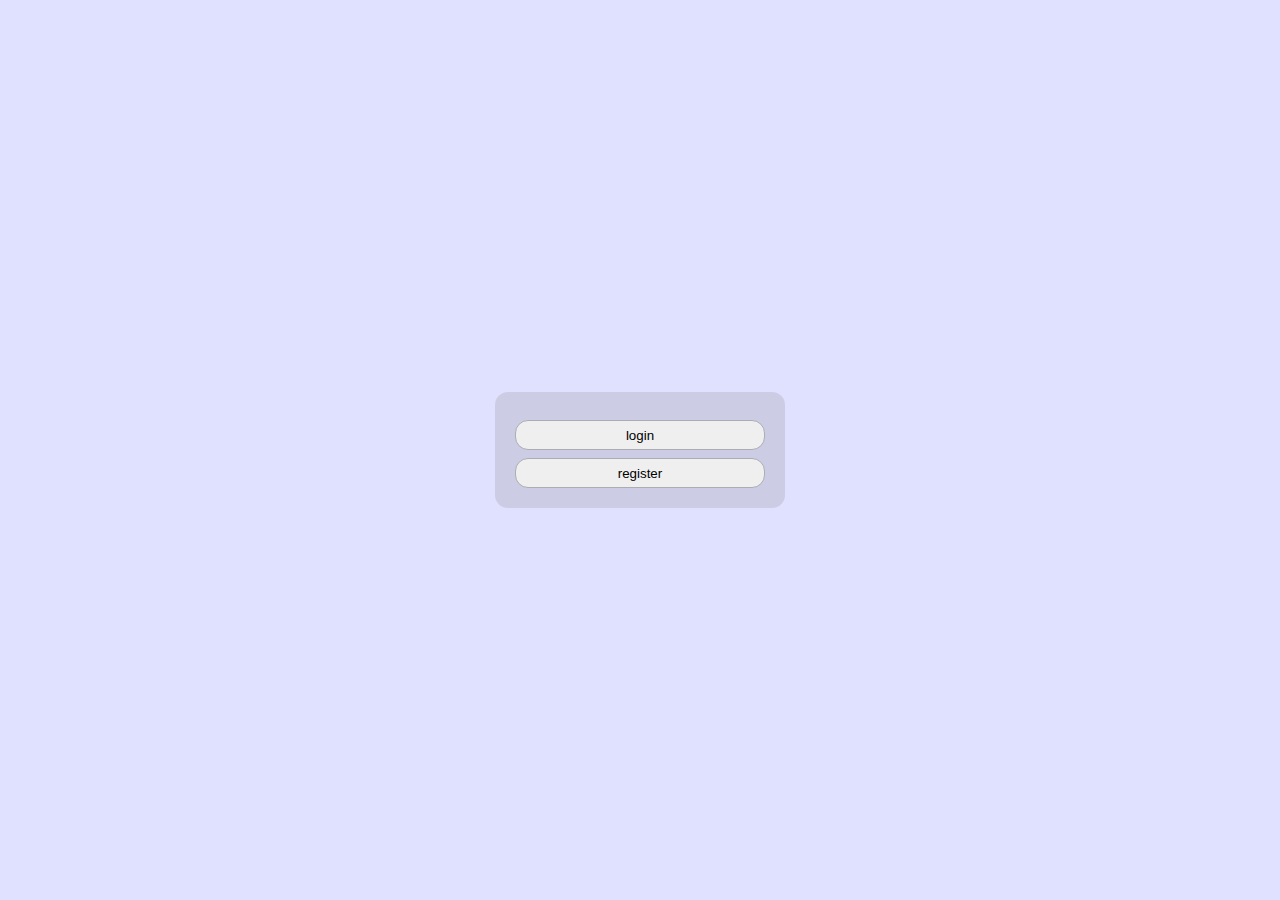
<file: WebChat/static_html/index.html>
<!DOCTYPE html>
<html>

<head>
    <title>Index</title>
    <link href='style.css' rel='stylesheet' type='text/css'>
</head>

<body>

    <div class="reg-form"> 
    
        <div class='form-row'>
            <input type='button' id='login' name='login' onclick="location.href='login.html'" value="login">
        </div>
        
        <div class='form-row'>
            <input type='button' id='logup' name='logup' onclick="location.href='register.html'" value="register">
        </div>
    
    </div>

</body>
</file>
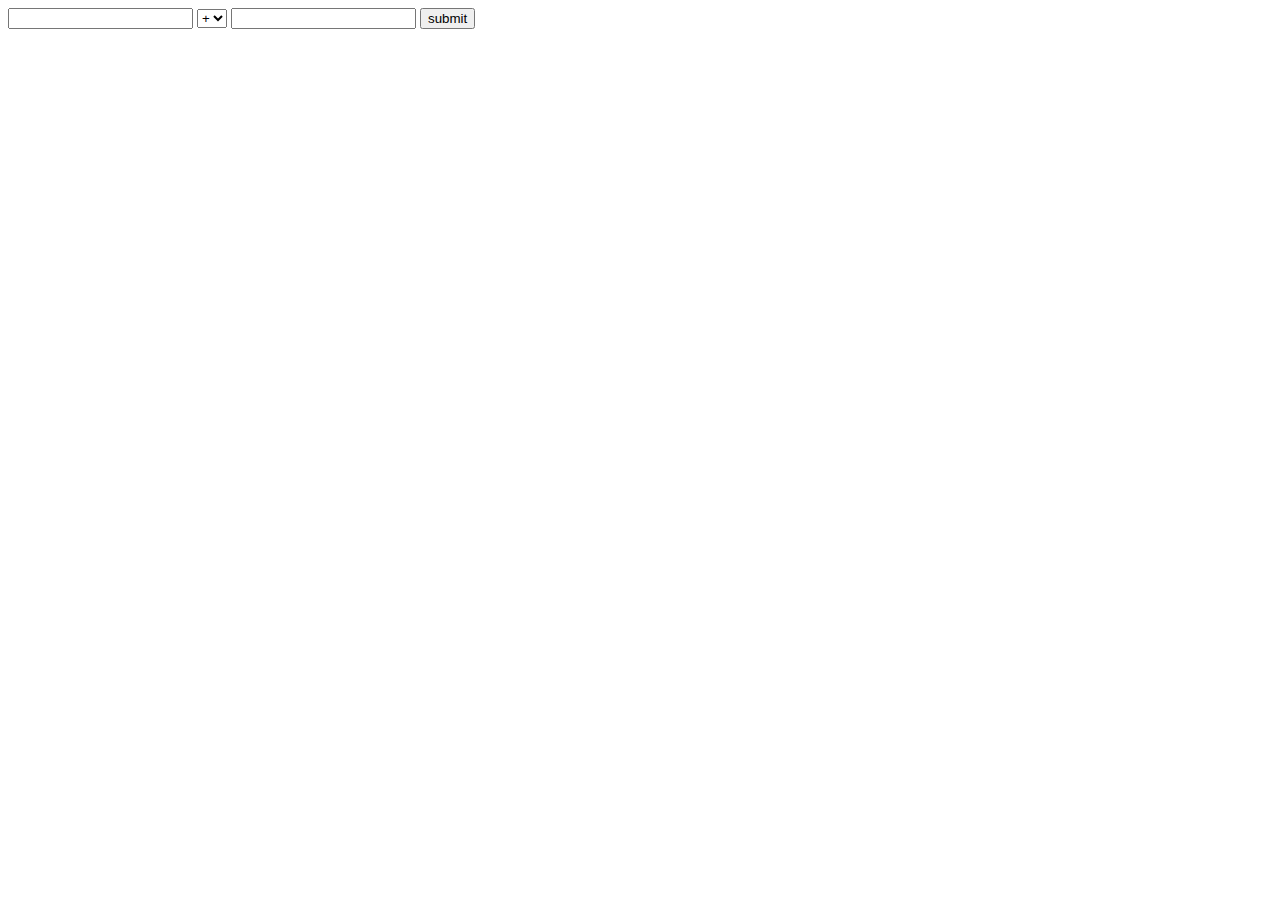
<file: epam_pract/Practice9/web/WEB-INF/index.html>
<!DOCTYPE html>
<html lang="en">
<head>
    <meta charset="UTF-8">
    <title>Part1_3</title>
</head>
<body>
<form action="Part1_2" method="post">
    <input type="text" name="x">
    <select name="op">
        <option>+</option>
        <option>-</option>
    </select>
    <input type="number" name="y">
    <input type="submit" name="submit" value="submit">
</form>
</body>
</html>
</file>
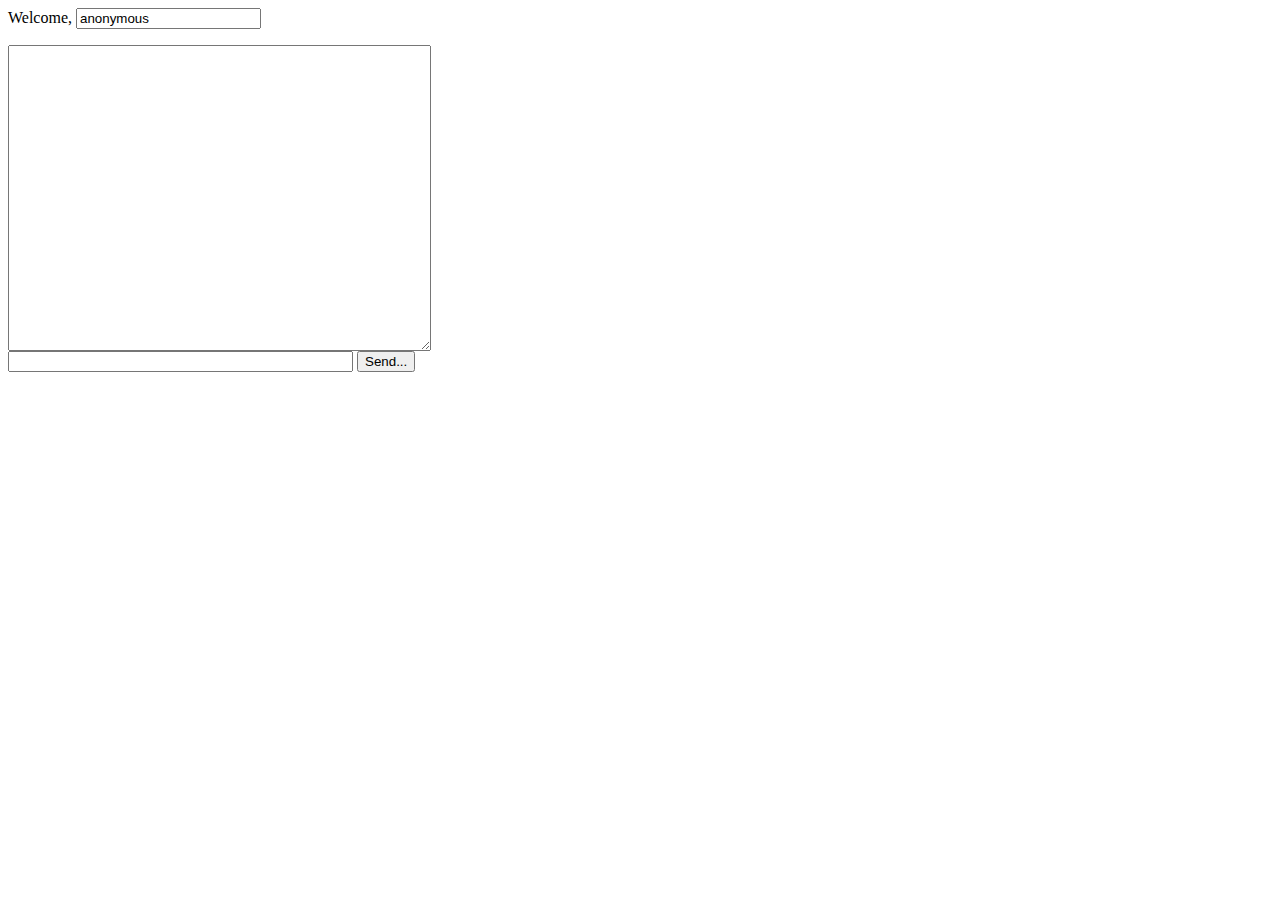
<file: WebChat/static_html/Chat.html>
<html>
<head>
    <meta charset="UTF-8"/>
    <title>L4.1: Jetty WebSocket Chat</title>
    <script type="text/javascript">
        var ws;

        function init() {
            ws = new WebSocket("ws://localhost:8080/chat");
            ws.onopen = function (event) {

            }
            ws.onmessage = function (event) {
                var $textarea = document.getElementById("messages");
                $textarea.value = $textarea.value + event.data + "\n";
            }
            ws.onclose = function (event) {

            }
        };

        function sendMessage() {
            var messageField = document.getElementById("message");
            var userNameField = document.getElementById("username");
            var message = userNameField.value + ":" + messageField.value;
            ws.send(message);
            messageField.value = '';
        }
    </script>
</head>
<body onload="init();">
<div id="body">
    <div id="menu">
        <p class="welcome">
            Welcome, <input id="username" value="anonymous"/>
        </p>

        <div style="clear: both"></div>
    </div>

    <div id="chatbox">
        <textarea id="messages" rows="20" cols="50" readonly="readonly"></textarea>
    </div>

    <form name="message" action=""onsubmit="sendMessage(); return false;">
        <input name="usermsg" type="text" id="message" size="40"/>
        <input type="button" name="submitmsg" value="Send..." onclick="sendMessage();"/>
    </form>
</div>
</body>
</html>
</file>
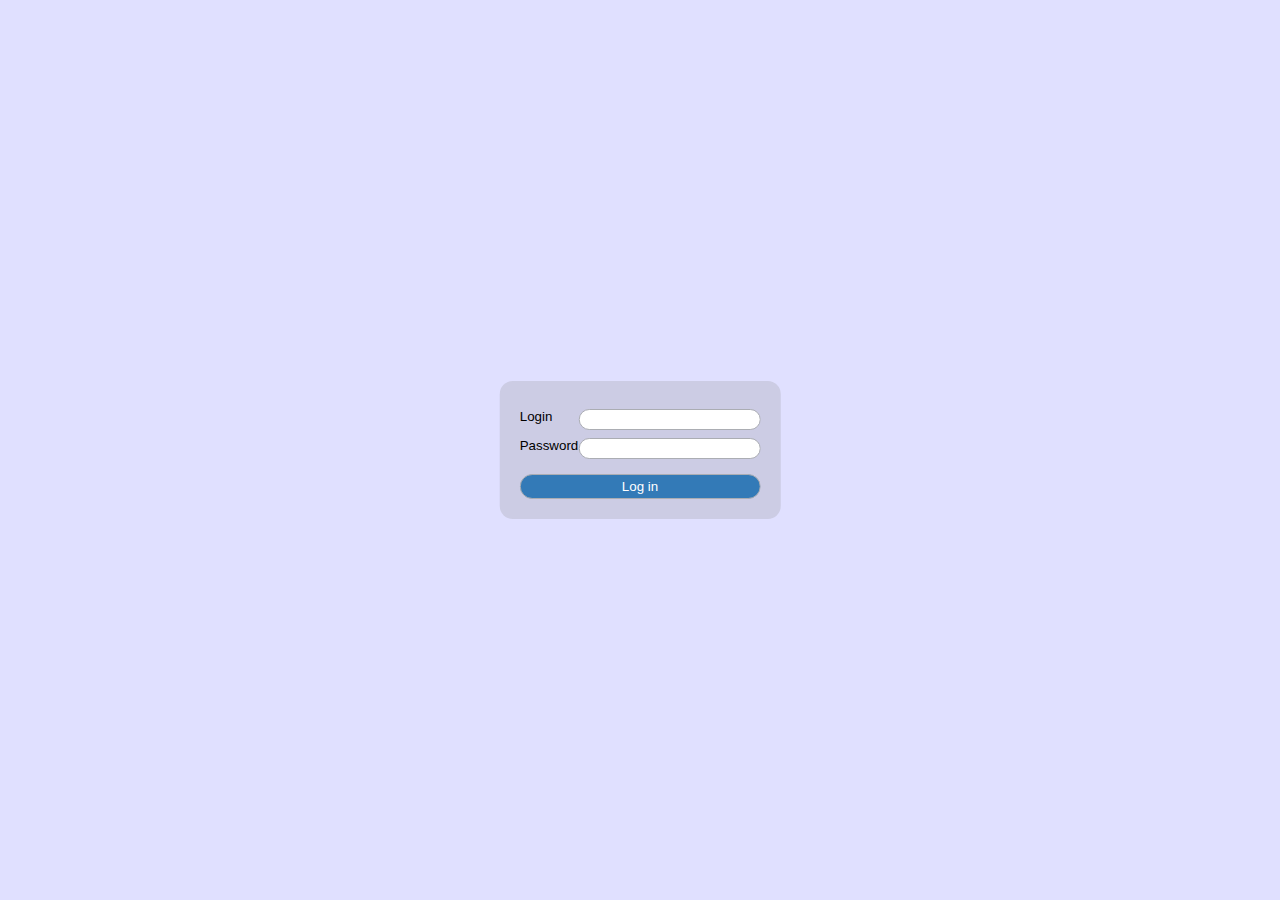
<file: WebChat/static_html/login.html>
<!DOCTYPE html>
<html>

<head>
    <title>Login</title>
    <link href='style.css' rel='stylesheet' type='text/css'>
</head>

<body>


<form method='post' class='reg-form' action="/signin">

    <div class='form-row'>
        <label for='form_fname'>Login</label>
        <input type='text' id='form_fname' name='login'>
    </div>

    <div class='form-row'>
        <label for='form_sname'>Password</label>
        <input type='text' id='form_sname' name='password'>
    </div>

    <div class="form-row">
        <input type="submit" value='Log in'>
    </div>

</form>

</body>
</file>
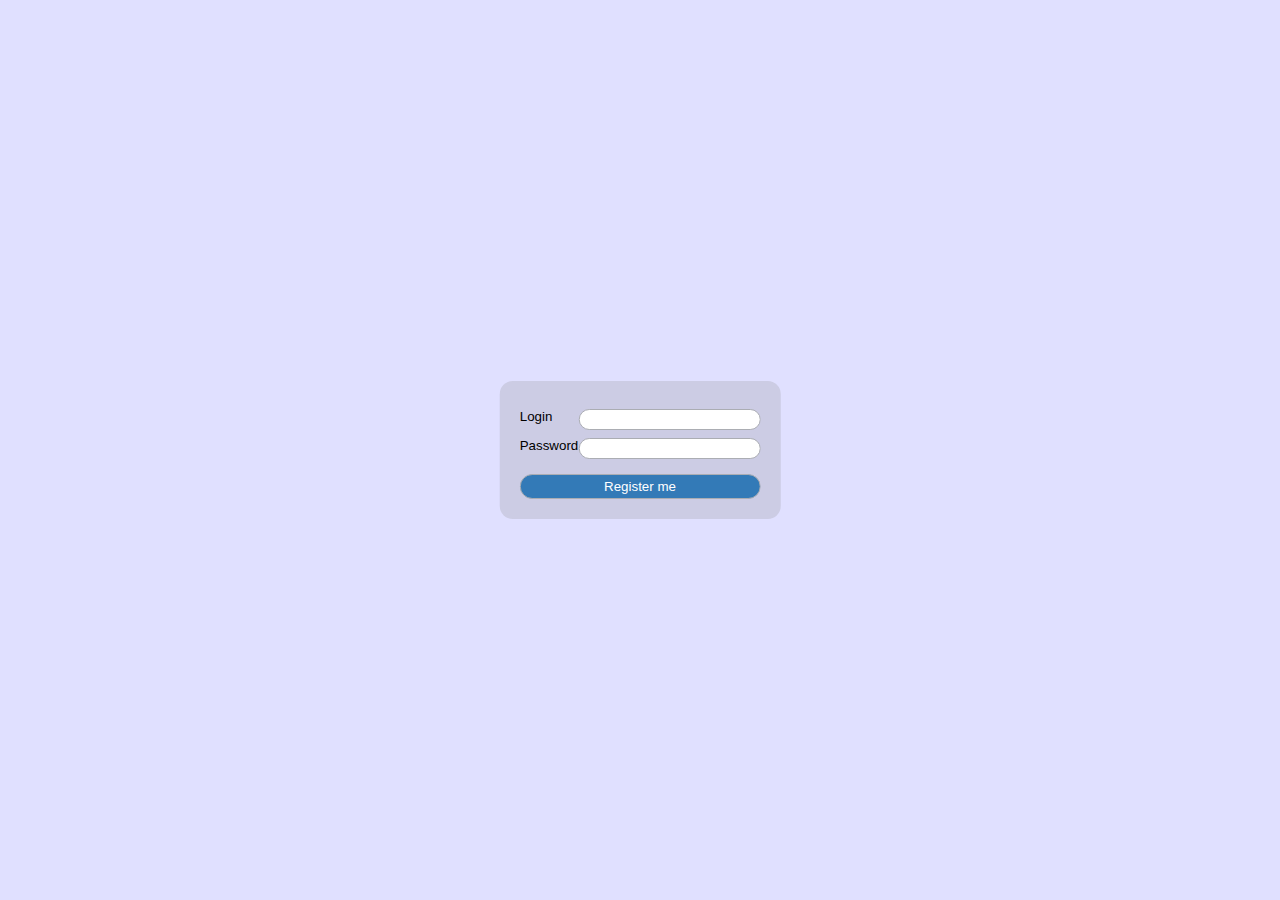
<file: WebChat/static_html/register.html>
<!DOCTYPE html>
<html>

<head>
    <title>Registration</title>
    <link href='style.css' rel='stylesheet' type='text/css'>
</head>

<body>


<form method='post' class='reg-form' action="/signup">

    <div class='form-row'>
        <label for='form_fname'>Login</label>
        <input type='text' id='form_fname' name='login'>
    </div>

    <div class='form-row'>
        <label for='form_sname'>Password</label>
        <input type='password' id='form_sname' name='password'>
    </div>

    <div class="form-row">
        <input type="submit" value='Register me'>
    </div>

</form>

</body>
</file>
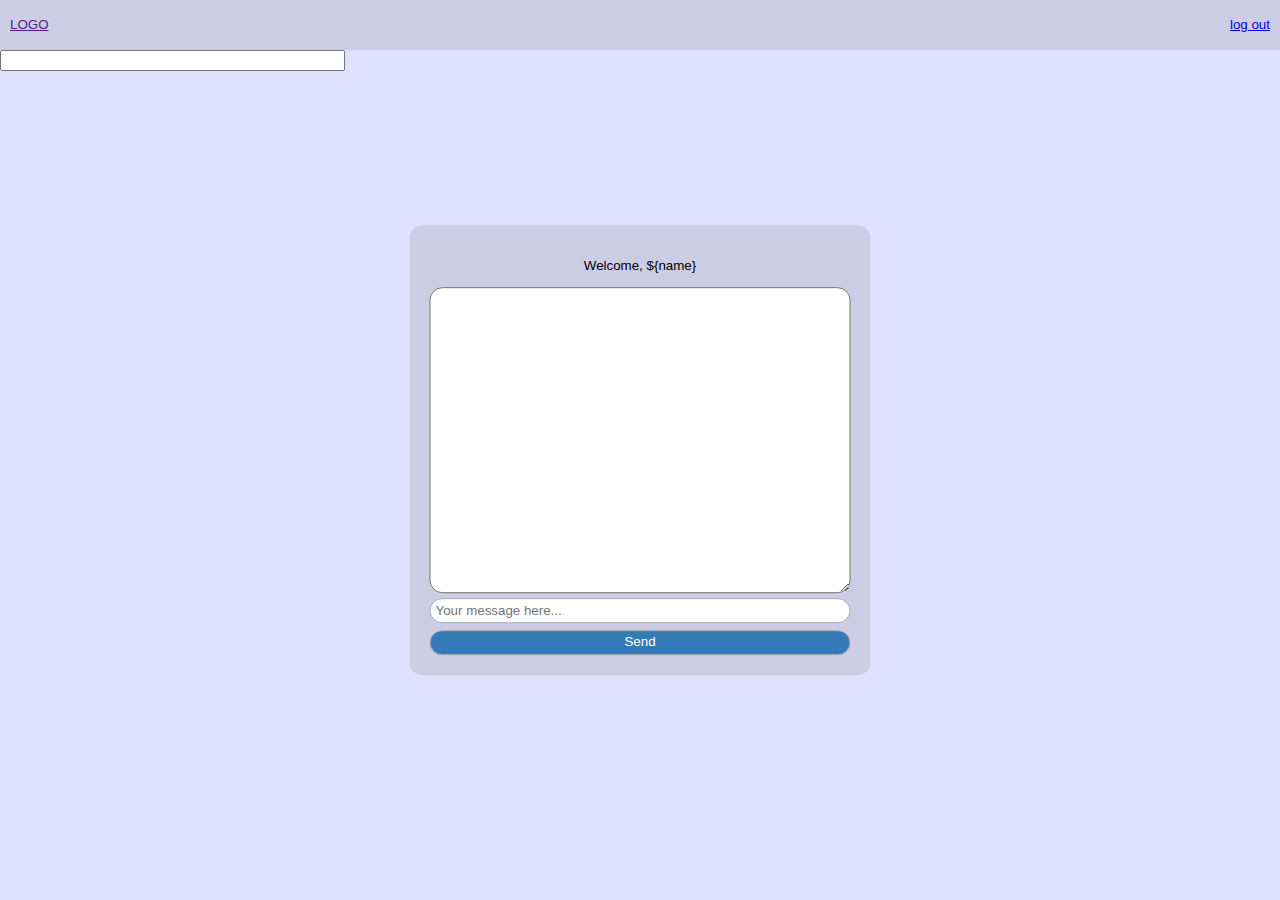
<file: WebChat/templates/chat.html>
<html>
<head>
    <meta charset="UTF-8"/>
    <title>Jetty WebSocket Chat</title>
    <script type="text/javascript">
        var ws;
        var name = "".concat(${name});

        function init() {
            ws = new WebSocket("ws://localhost:8080/chatInner");
            ws.onopen = function (event) {
                ws.send(name);
                var nameL = document.getElementById("hidden_text");
                nameL.value = name;
            }
            ws.onmessage = function (event) {
                var textarea = document.getElementById("messages");
                textarea.value = textarea.value + event.data + "\n";
            }
            ws.onclose = function (event) {
                ws.close();
            }
        };

        function sendMessage() {
            var messageField = document.getElementById("message");
            if (messageField.toString() == "") {
                return;
            }
            var message = name + ":" + messageField.value;
            ws.send(message);
            messageField.value = '';
        }

        function isEnter(e){

            if (e.keyCode == 13) {
                sendMessage();
            }
        }

        addEventListener("keydown", isEnter);
    </script>
    <link href='style.css' rel='stylesheet' type='text/css'>
</head>
    
<header>
  <div class="container">
    <a href="" class="logo">LOGO</a>
    <nav>
      <ul>
          <li><a href="login.html" onclick="document.getElementById('myform').submit(); return false;">log out</a></li>
      </ul>
    </nav>
  </div>
</header>
    
<body onload="init();">
<div id="body">
    <form class="reg-form chat" name="message" action=""onsubmit="return false;">
    <div id="menu">
        <p class="welcome">
            Welcome, ${name}
        </p>

        <div style="clear: both"></div>
    </div>

    <div id="chatbox">
        <textarea id="messages" rows="20" cols="50" readonly="readonly"></textarea>
    </div>
        <input name="usermsg" type="text" id="message" size="40" placeholder="Your message here..."/>
        <input type="button" name="submitmsg" value="Send" onclick="sendMessage();"/>
    </form>
</div>
</body>
<form method='post' class='hidden' action="/logout" id="myform">
    <input name="login" id="hidden_text" type="text" size="40"/>
</form>
</html>
</file>
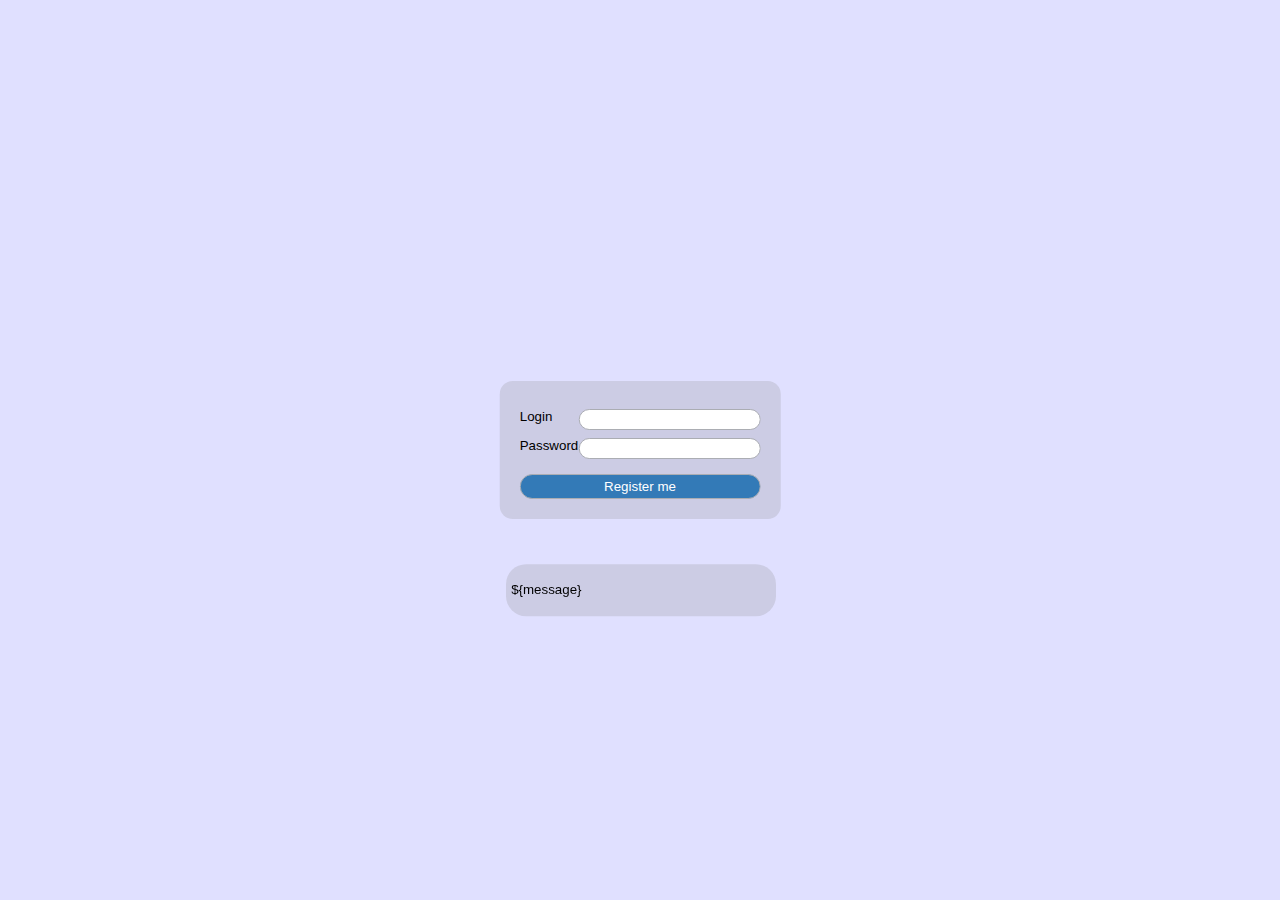
<file: WebChat/templates/register_template.html>
<!DOCTYPE html>
<html>

<head>
    <title>Login</title>
    <link href='style.css' rel='stylesheet' type='text/css'>
</head>

<body>


<form method='post' class='reg-form' action="/signin">

    <div class='form-row'>
        <label for='form_fname'>Login</label>
        <input type='text' id='form_fname' name='login'>
    </div>

    <div class='form-row'>
        <label for='form_sname'>Password</label>
        <input type='password' id='form_sname' name='password'>
    </div>

    <div class="form-row">
        <input type="submit" value='Register me'>
    </div>

</form>

    <div class="message">
        <p>${message}</p>
    </div>
    
</body>
</file>
<file: WebChat/static_html/style.css>
.form-row {
    margin-top: 8px;
    overflow: hidden;
}
.form-row input {
    border-radius: 13px;
    float: right;
    height: 19px;
    line-height: 19px;
    margin: 0px;
    padding: 0px 5px;
    width: 170px;
    border: 1px solid #ABADB3;
}

.form-row input[type=button] {
    border-radius: 13px;
    height: 30px;
    line-height: 19px;
    margin: 0px;
    padding: 0px 5px;
    width: 250px;
    border: 1px solid #ABADB3;
}

.form-row input[type=button]:hover {
    color:#f4f4f4;
    background-color: #0e0edc;
}


.reg-form {
    border-radius: 13px;
    margin: auto;
    padding: 20px;
    background: #ccc;
    position: fixed; top: 50%; left: 50%;
    -webkit-transform: translate(-50%, -50%);
    -ms-transform: translate(-50%, -50%);
    transform: translate(-50%, -50%);
    background-color: #cccce4;
}

.form-row input[type=submit] {
    margin-top: 7px;
    padding:5px;
    height:25px;
    width:100%;
    line-height: 10px;
    background: #337AB7;
    color:white;
}

.chat {
    width: auto;
}

.chat input {
    border-radius: 13px;
    float: none;
    height: 25px;
    line-height: 25px;
    margin-top: 5px;
    padding: 0px 5px;
    width: 100%;
    border: 1px solid #ABADB3;
}

.chat input[type=button] {
    margin-top: 7px;
    padding:5px;
    height:25px;
    width:100%;
    line-height: 10px;
    background: #337AB7;
    color:white;
}


.chat textarea {
    border-radius: 13px;
    width: 100%;
    min-width: inherit;
    outline: none;
	-moz-appearance: none;
    resize: none;
}

.welcome {
    text-align: center;
}

.form-row input[type=submit]:hover {
    background:#286090;
}

.message {
    border-radius: 20px;
    width: auto;
    margin: 5px;
    min-width: 260px;
    padding: 5px;
    position: fixed; top: 65%; left: 49.7%;
    -webkit-transform: translate(-50%, -50%);
    -ms-transform: translate(-50%, -50%);
    transform: translate(-50%, -50%);
    background-color: #cccce4;
}

.success p {
    text-align: center;
    color: #46a85c;
}

.failed p {
    text-align: center;
    color: #ea2214;
}

body {
    background-color:#e0e0ff;
    padding: 0;
    margin: 0;
}

* {
    font-family:arial;
    font-size:10pt;
}

html {
    height: 100%;
    width: 100%;
}

.container {
    width: 100%;
    padding: 0 15px;
    margin: 0px;
    padding: 0px;
}

header {
    background-color: #cccce4;
    height: 2%;
    min-height: 30px;
    padding: 10px;
    margin: 0px;
    line-height:30px
}

.logo {
    float: left;
}
nav {
    float: right;
}
nav ul {
    margin: 0;
    padding: 0;
    list-style: none;
}
nav li {
    display: inline-block; /*один из способов разместить элементы в строку*/
}

.space {
    margin: 3px;
}
</file>
<file: WebChat/templates/style.css>
.form-row {
    margin-top: 8px;
    overflow: hidden;
}
.form-row input {
    border-radius: 13px;
    float: right;
    height: 19px;
    line-height: 19px;
    margin: 0px;
    padding: 0px 5px;
    width: 170px;
    border: 1px solid #ABADB3;
}

.form-row input[type=button] {
    border-radius: 13px;
    height: 30px;
    line-height: 19px;
    margin: 0px;
    padding: 0px 5px;
    width: 250px;
    border: 1px solid #ABADB3;
}

.form-row input[type=button]:hover {
    color:#f4f4f4;
    background-color: #0e0edc;
}


.reg-form {
    border-radius: 13px;
    margin: auto;
    padding: 20px;
    background: #ccc;
    position: fixed; top: 50%; left: 50%;
    -webkit-transform: translate(-50%, -50%);
    -ms-transform: translate(-50%, -50%);
    transform: translate(-50%, -50%);
    background-color: #cccce4;
}

.form-row input[type=submit] {
    margin-top: 7px;
    padding:5px;
    height:25px;
    width:100%;
    line-height: 10px;
    background: #337AB7;
    color:white;
}

.chat {
    width: auto;
}

.chat input {
    border-radius: 13px;
    float: none;
    height: 25px;
    line-height: 25px;
    margin-top: 5px;
    padding: 0px 5px;
    width: 100%;
    border: 1px solid #ABADB3;
}

.chat input[type=button] {
    margin-top: 7px;
    padding:5px;
    height:25px;
    width:100%;
    line-height: 10px;
    background: #337AB7;
    color:white;
}


.chat textarea {
    border-radius: 13px;
    width: 100%;
    min-width: inherit;
    outline: none;
	-moz-appearance: none;
}

.welcome {
    text-align: center;
}

.form-row input[type=submit]:hover {
    background:#286090;
}

.message {
    border-radius: 20px;
    width: auto;
    margin: 5px;
    min-width: 260px;
    padding: 5px;
    position: fixed; top: 65%; left: 49.7%;
    -webkit-transform: translate(-50%, -50%);
    -ms-transform: translate(-50%, -50%);
    transform: translate(-50%, -50%);
    background-color: #cccce4;
}

.success p {
    text-align: center;
    color: #46a85c;
}

.failed p {
    text-align: center;
    color: #ea2214;
}

body {
    background-color:#e0e0ff;
    padding: 0;
    margin: 0;
}

* {
    font-family:arial;
    font-size:10pt;
}

html {
    height: 100%;
    width: 100%;
}

.container {
    width: 100%;
    padding: 0 15px;
    margin: 0px;
    padding: 0px;
}

header {
    background-color: #cccce4;
    height: 2%;
    min-height: 30px;
    padding: 10px;
    margin: 0px;
    line-height:30px
}

.logo {
    float: left;
}
nav {
    float: right;
}
nav ul {
    margin: 0;
    padding: 0;
    list-style: none;
}
nav li {
    display: inline-block; /*один из способов разместить элементы в строку*/
}

.space {
    margin: 3px;
}
</file>
